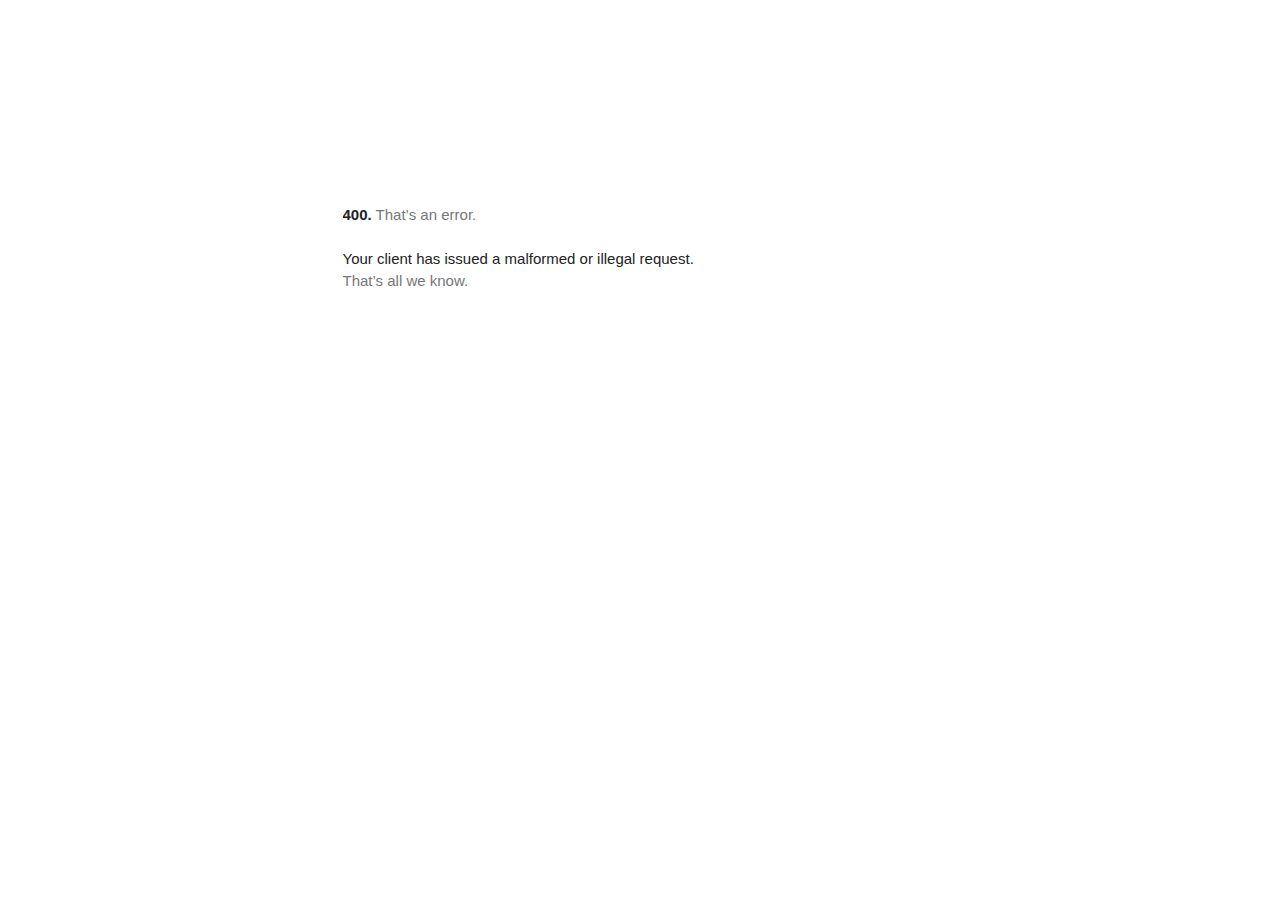
<file: Mefeclub/www.googletagmanager.com/gtm5445.html>
<!DOCTYPE html>
<html lang=en>
  <meta charset=utf-8>
  <meta name=viewport content="initial-scale=1, minimum-scale=1, width=device-width">
  <title>Error 400 (Bad Request)!!1</title>
  <style>
    *{margin:0;padding:0}html,code{font:15px/22px arial,sans-serif}html{background:#fff;color:#222;padding:15px}body{margin:7% auto 0;max-width:390px;min-height:180px;padding:30px 0 15px}* > body{background:url(//www.google.com/images/errors/robot.png) 100% 5px no-repeat;padding-right:205px}p{margin:11px 0 22px;overflow:hidden}ins{color:#777;text-decoration:none}a img{border:0}@media screen and (max-width:772px){body{background:none;margin-top:0;max-width:none;padding-right:0}}#logo{background:url(//www.google.com/images/branding/googlelogo/1x/googlelogo_color_150x54dp.png) no-repeat;margin-left:-5px}@media only screen and (min-resolution:192dpi){#logo{background:url(//www.google.com/images/branding/googlelogo/2x/googlelogo_color_150x54dp.png) no-repeat 0% 0%/100% 100%;-moz-border-image:url(//www.google.com/images/branding/googlelogo/2x/googlelogo_color_150x54dp.png) 0}}@media only screen and (-webkit-min-device-pixel-ratio:2){#logo{background:url(//www.google.com/images/branding/googlelogo/2x/googlelogo_color_150x54dp.png) no-repeat;-webkit-background-size:100% 100%}}#logo{display:inline-block;height:54px;width:150px}
  </style>
  <a href=//www.google.com/><span id=logo aria-label=Google></span></a>
  <p><b>400.</b> <ins>That’s an error.</ins>
  <p>Your client has issued a malformed or illegal request.  <ins>That’s all we know.</ins>
</file>
